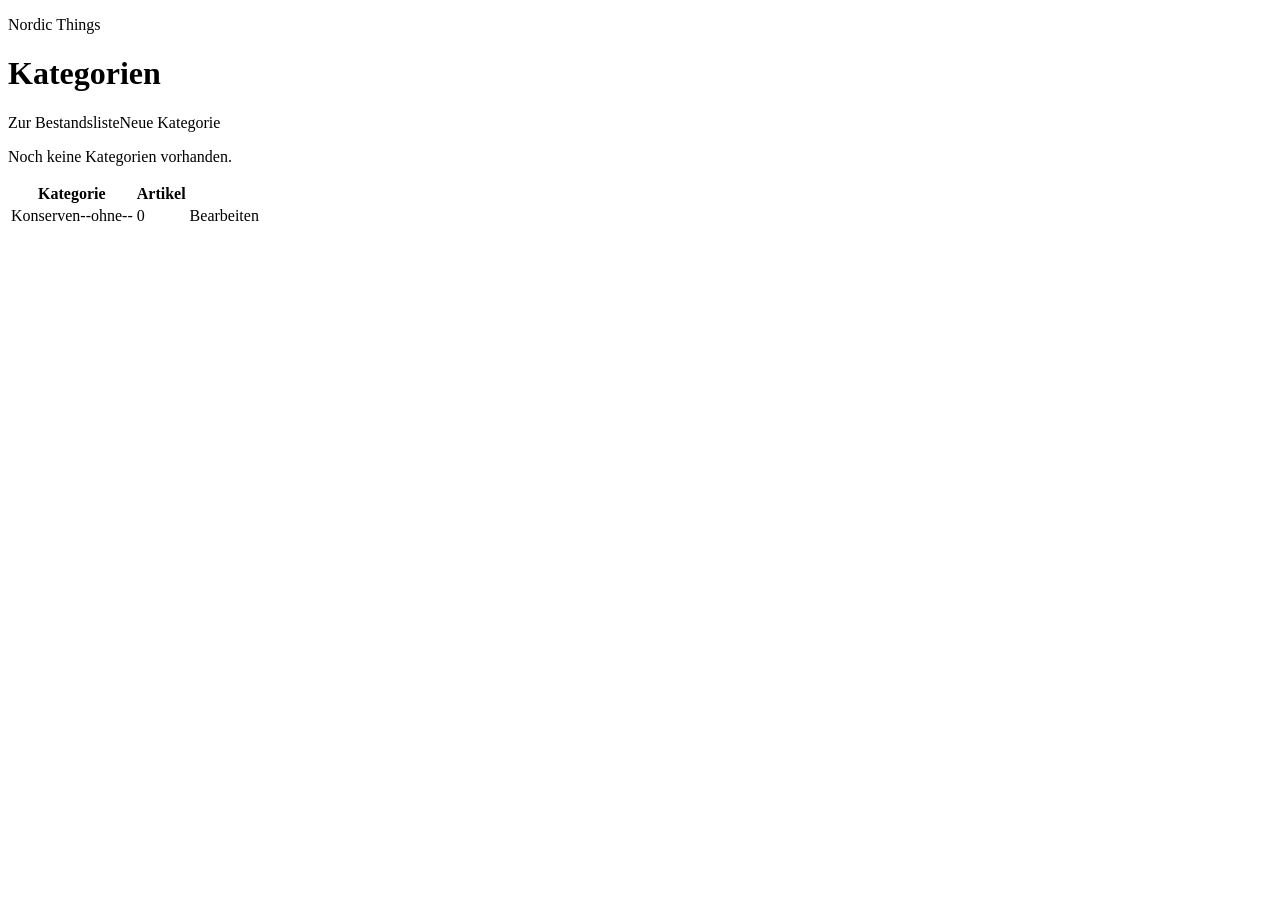
<file: src/main/resources/templates/inventory/categories.html>
<!doctype html>
<html lang="de" xmlns:th="http://www.thymeleaf.org">
<head>
    <meta charset="utf-8"><meta name="viewport" content="width=device-width, initial-scale=1">
    <title>Kategorien</title><link rel="stylesheet" th:href="@{/css/inventory.css}">
    <script defer th:src="@{/webjars/htmx.org/dist/htmx.min.js}"></script>
</head>
<body class="inventory-page" hx-boost="true"><main class="page-shell">
    <header class="page-header"><div><p class="eyebrow">Nordic Things</p><h1>Kategorien</h1></div><div class="header-actions"><a class="secondary-action" th:href="@{/items}">Zur Bestandsliste</a><a class="secondary-action" th:href="@{/categories/new}">Neue Kategorie</a></div></header>
    <section class="message error" th:if="${errorMessage}" th:text="${errorMessage}"></section>
    <section class="workspace"><p class="empty-state" th:if="${categories.isEmpty()}">Noch keine Kategorien vorhanden.</p>
        <div class="inventory-table-wrap" th:if="${!categories.isEmpty()}"><table class="inventory-table category-table"><thead><tr><th scope="col"><a th:href="@{/categories(categorySort=${nextNameSort})}">Kategorie</a></th><th scope="col">Artikel</th><th scope="col" aria-label="Aktionen"></th></tr></thead><tbody>
            <tr th:each="category : ${categories}"><td><div class="item-name-cell"><a th:if="${!category.isSystemCategory}" th:href="@{/categories/{categoryId}(categoryId=${category.id})}" th:text="${category.name}">Konserven</a><span th:if="${category.isSystemCategory}" th:text="${category.name}">--ohne--</span></div></td><td th:text="${category.articleCount}">0</td><td><div class="table-actions"><a class="secondary-action" th:if="${!category.isSystemCategory}" th:href="@{/categories/{categoryId}(categoryId=${category.id})}">Bearbeiten</a></div></td></tr>
        </tbody></table></div>
    </section>
</main></body></html>
</file>
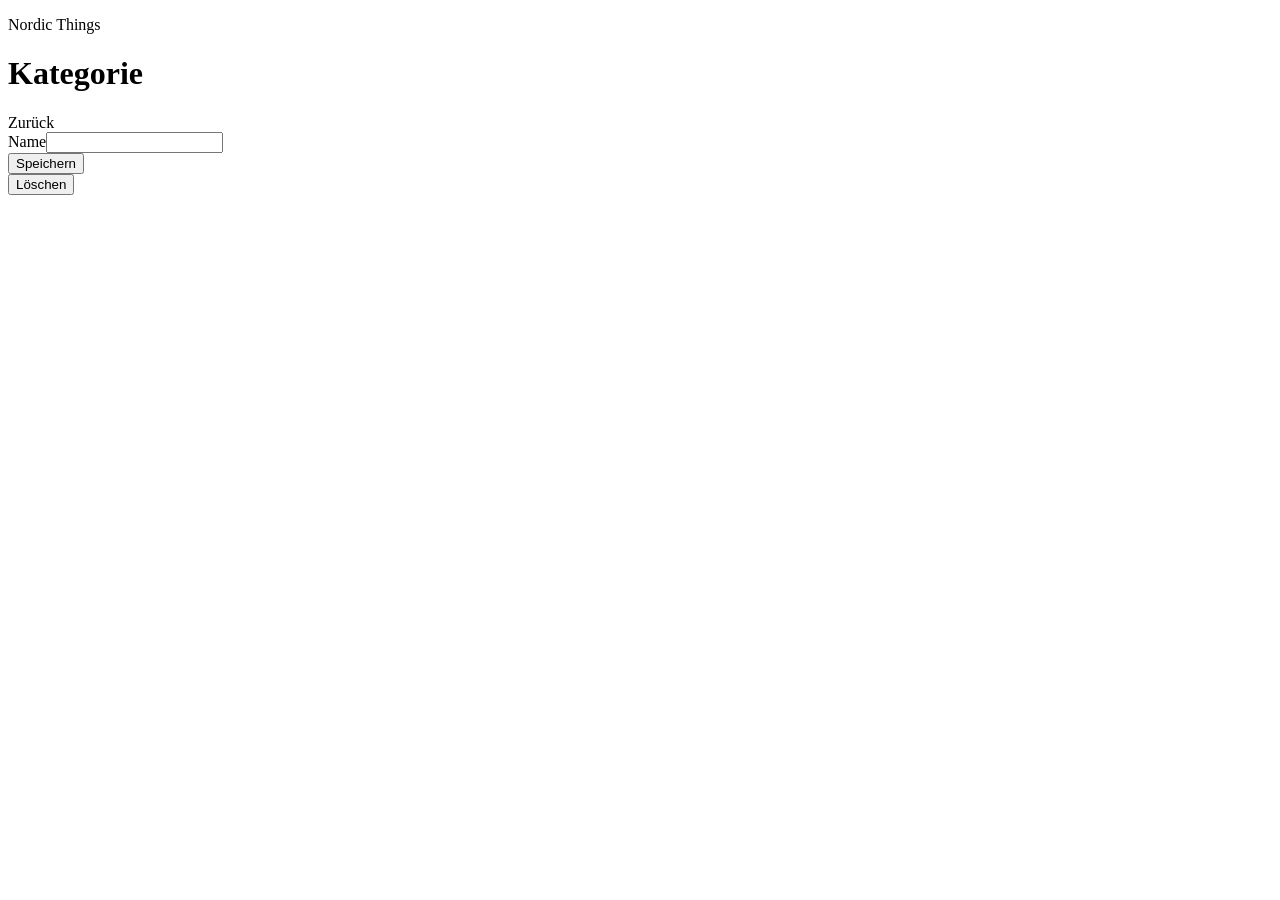
<file: src/main/resources/templates/inventory/category-detail.html>
<!doctype html>
<html lang="de" xmlns:th="http://www.thymeleaf.org">
<head><meta charset="utf-8"><meta name="viewport" content="width=device-width, initial-scale=1"><title th:text="${category == null ? 'Kategorie erfassen' : category.name + ' bearbeiten'}">Kategorie</title><link rel="stylesheet" th:href="@{/css/inventory.css}"><script defer th:src="@{/js/unsaved-changes.js}"></script></head>
<body><main class="page-shell detail-shell"><header class="page-header"><div><p class="eyebrow">Nordic Things</p><h1 th:text="${category == null ? 'Kategorie erfassen' : category.name}">Kategorie</h1></div><a class="secondary-action" data-confirm-discard-changes data-form-id="category-form" th:href="@{/categories}">Zurück</a></header>
<section class="message error" th:if="${errorMessage}" th:text="${errorMessage}"></section>
<section class="detail-panel"><form id="category-form" class="item-form compact" method="post" th:action="${category == null} ? @{/categories} : @{/categories/{categoryId}(categoryId=${category.id})}"><label class="wide"><span>Name</span><input name="name" required maxlength="30" th:value="${category == null ? '' : category.name}" th:readonly="${category != null && category.isSystemCategory}"></label></form>
<div class="detail-actions"><button th:if="${category == null || !category.isSystemCategory}" type="submit" form="category-form" th:text="${category == null ? 'Kategorie anlegen' : 'Änderungen speichern'}">Speichern</button><form th:if="${category != null && !category.isSystemCategory}" method="post" th:action="@{/categories/{categoryId}/delete(categoryId=${category.id})}"><button class="danger" type="submit">Löschen</button></form></div></section>
</main></body></html>
</file>
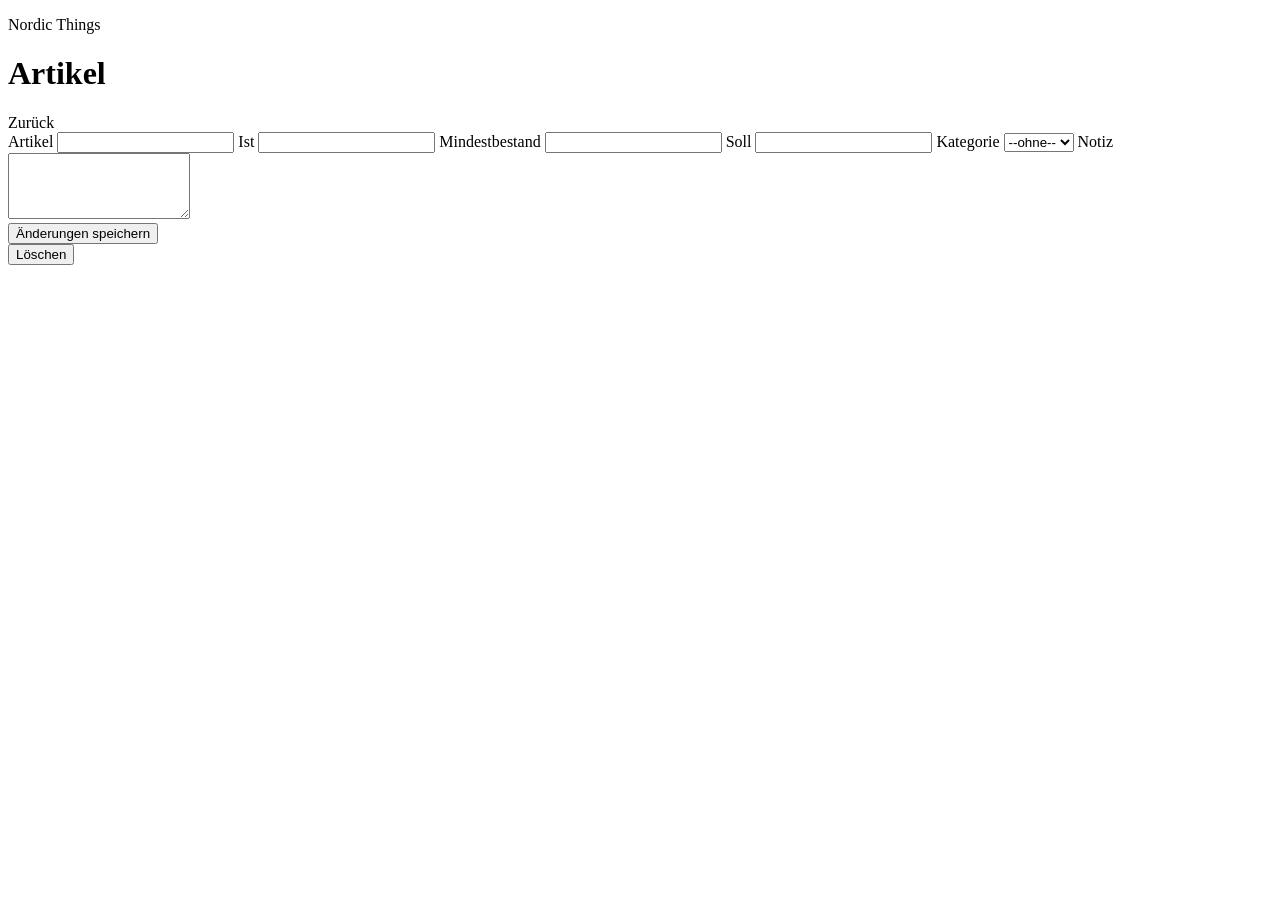
<file: src/main/resources/templates/inventory/detail.html>
<!doctype html>
<html lang="de" xmlns:th="http://www.thymeleaf.org">
<head>
    <meta charset="utf-8">
    <meta name="viewport" content="width=device-width, initial-scale=1">
    <title th:text="${item.name} + ' bearbeiten'">Artikel bearbeiten</title>
    <link rel="icon" type="image/png" th:href="@{/favicon.png}">
    <link rel="apple-touch-icon" th:href="@{/apple-touch-icon.png}">
    <link rel="stylesheet" th:href="@{/css/inventory.css}">
    <script defer th:src="@{/js/inventory-scroll.js}"></script>
    <script defer th:src="@{/js/unsaved-changes.js}"></script>
</head>
<body>
<main class="page-shell detail-shell">
    <header class="page-header">
        <div>
            <p class="eyebrow">Nordic Things</p>
            <h1 th:text="${item.name}">Artikel</h1>
        </div>
        <a class="secondary-action" data-confirm-discard-changes data-form-id="item-edit-form" data-restore-inventory-scroll th:href="@{/items}">Zurück</a>
    </header>

    <section class="message error" th:if="${errorMessage}" th:text="${errorMessage}"></section>

    <section class="detail-panel">
        <form id="item-edit-form" class="item-form compact" method="post" th:action="@{/items/{itemId}/edit(itemId=${item.id})}">
            <label class="wide">
                <span>Artikel</span>
                <input name="name" required maxlength="200" th:value="${item.name}">
            </label>
            <label>
                <span>Ist</span>
                <input name="currentStock" required inputmode="numeric" min="0" type="number" th:value="${item.currentStock}">
            </label>
            <label>
                <span>Mindestbestand</span>
                <input name="minimumStock" required inputmode="numeric" min="1" type="number" th:value="${item.minimumStock}">
            </label>
            <label>
                <span>Soll</span>
                <input name="targetStock" required inputmode="numeric" min="1" type="number" th:value="${item.targetStock}">
            </label>
            <label>
                <span>Kategorie</span>
                <select name="categoryId" required><option th:each="category : ${categories}" th:value="${category.id}" th:selected="${category.id == item.categoryId}" th:text="${category.name}">--ohne--</option></select>
            </label>
            <label class="wide">
                <span>Notiz</span>
                <textarea name="note" maxlength="500" rows="4" th:text="${item.note}"></textarea>
            </label>
        </form>
        <div class="detail-actions">
            <button type="submit" form="item-edit-form">Änderungen speichern</button>
            <form method="post" th:action="@{/items/{itemId}/delete(itemId=${item.id})}">
                <button class="danger" type="submit" onclick="return confirm('Artikel wirklich löschen?')">Löschen</button>
            </form>
        </div>
    </section>
</main>
</body>
</html>
</file>
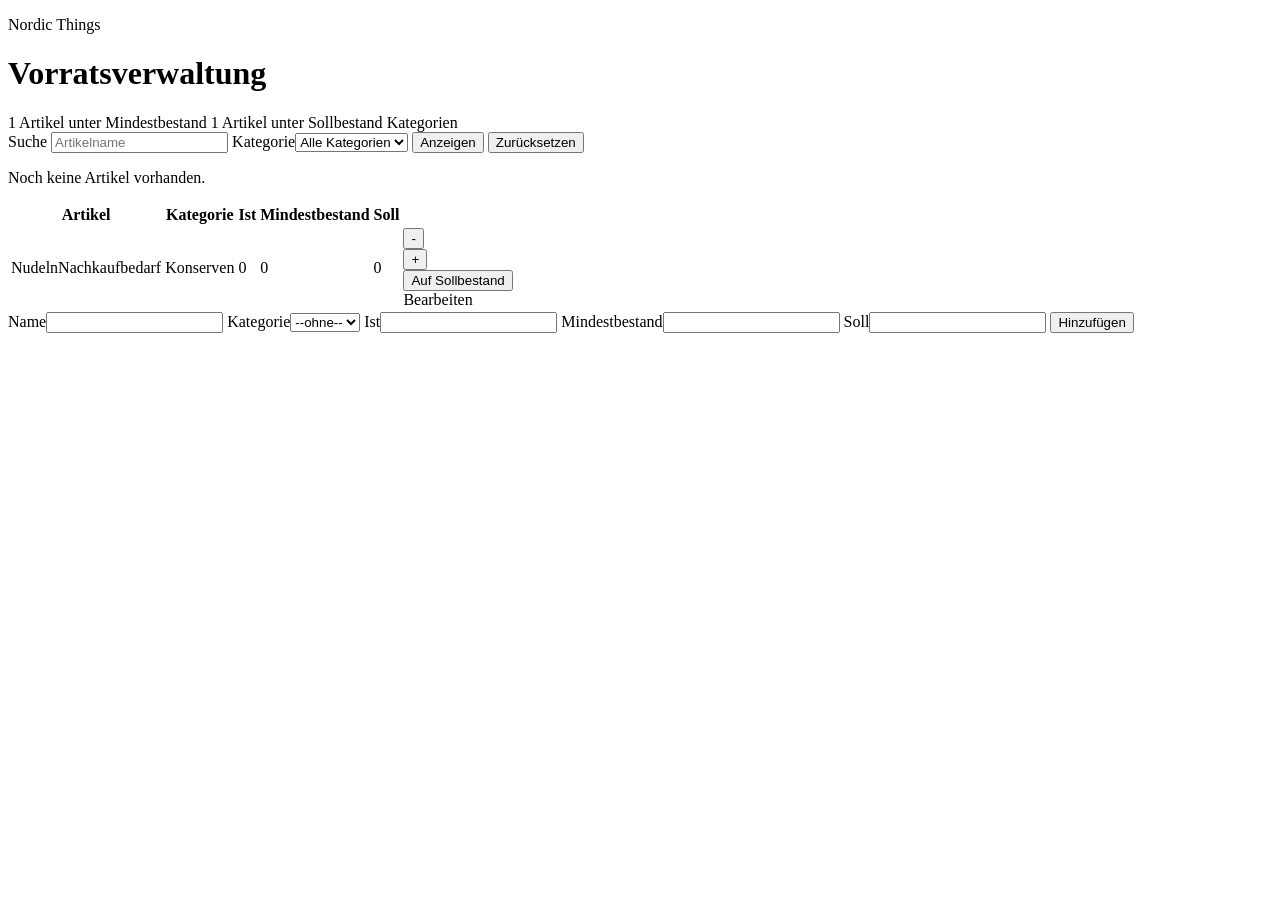
<file: src/main/resources/templates/inventory/items.html>
<!doctype html>
<html lang="de" xmlns:th="http://www.thymeleaf.org">
<head>
    <meta charset="utf-8">
    <meta name="viewport" content="width=device-width, initial-scale=1">
    <title>Vorratsverwaltung</title>
    <link rel="icon" type="image/png" th:href="@{/favicon.png}">
    <link rel="apple-touch-icon" th:href="@{/apple-touch-icon.png}">
    <link rel="stylesheet" th:href="@{/css/inventory.css}">
    <script defer th:src="@{/webjars/htmx.org/dist/htmx.min.js}"></script>
    <script defer th:src="@{/js/inventory-scroll.js}"></script>
</head>
<body class="inventory-page" hx-boost="true">
<main class="page-shell">
    <header class="page-header">
        <div>
            <p class="eyebrow">Nordic Things</p>
            <h1>Vorratsverwaltung</h1>
        </div>
        <div class="header-actions">
            <a class="stock-alert critical"
               th:if="${inventoryOverview.belowMinimumStockCount > 0}"
               data-preserve-inventory-scroll
               th:href="@{/shopping-list}"
               th:text="${inventoryOverview.belowMinimumStockCount + ' Artikel unter Mindestbestand'}">
                1 Artikel unter Mindestbestand
            </a>
            <a class="stock-alert warning"
               th:if="${inventoryOverview.belowMinimumStockCount == 0 && inventoryOverview.belowTargetStockCount > 0}"
               data-preserve-inventory-scroll
               th:href="@{/shopping-list}"
               th:text="${inventoryOverview.belowTargetStockCount + ' Artikel unter Sollbestand'}">
                1 Artikel unter Sollbestand
            </a>
            <a class="secondary-action" th:href="@{/categories}">Kategorien</a>
        </div>
    </header>

    <section class="message success" th:if="${successMessage}" th:text="${successMessage}"></section>
    <section class="message error" th:if="${errorMessage}" th:text="${errorMessage}"></section>

    <section class="workspace" id="inventory-workspace">
        <form class="toolbar" method="get" th:action="@{/items}">
            <label>
                <span>Suche</span>
                <input name="searchTerm"
                       th:value="${searchTerm}"
                       th:autofocus="${focusTarget == 'inventorySearch'}"
                       autocomplete="off"
                       placeholder="Artikelname">
            </label>
            <label><span>Kategorie</span><select name="categoryId">
                <option value="" th:selected="${categoryId.isEmpty()}">Alle Kategorien</option>
                <option th:each="category : ${categories}" th:value="${category.id}" th:selected="${category.id == categoryId}" th:text="${category.name}">Konserven</option>
            </select></label>
            <button class="filter-apply" type="submit">Anzeigen</button>
            <button class="secondary-action reset-filter" type="submit" name="resetFilters" value="true">Zurücksetzen</button>
        </form>

        <p class="empty-state" th:if="${inventoryOverview.items.isEmpty()}">Noch keine Artikel vorhanden.</p>

        <div class="inventory-table-wrap" data-inventory-scroll-container th:if="${!inventoryOverview.items.isEmpty()}">
            <table class="inventory-table">
                <thead><tr>
                    <th scope="col"><a th:href="@{/items(searchTerm=${searchTerm},categoryId=${categoryId},inventorySort=${nextNameSort})}">Artikel</a></th>
                    <th scope="col"><a th:href="@{/items(searchTerm=${searchTerm},categoryId=${categoryId},inventorySort=${nextCategorySort})}">Kategorie</a></th>
                    <th scope="col">Ist</th><th scope="col">Mindestbestand</th><th scope="col">Soll</th><th scope="col" aria-label="Aktionen"></th>
                </tr></thead>
                <tbody>
                <tr th:each="item : ${inventoryOverview.items}" th:classappend="${item.isBelowMinimumStock} ? 'critical'">
                    <td><div class="item-name-cell"><a th:href="@{/items/{itemId}(itemId=${item.id})}" th:text="${item.name}">Nudeln</a><span class="status" th:if="${item.isBelowMinimumStock}">Nachkaufbedarf</span></div></td>
                    <td th:text="${item.categoryName}">Konserven</td><td th:text="${item.currentStock}">0</td><td th:text="${item.minimumStock}">0</td><td th:text="${item.targetStock}">0</td>
                    <td><div class="table-actions">
                        <form method="post" data-preserve-inventory-scroll th:action="@{/items/{itemId}/stock/decrease(itemId=${item.id})}"><input type="hidden" name="quantity" value="1"><button type="submit" th:disabled="${item.currentStock == 0}" aria-label="Istbestand um 1 verringern">-</button></form>
                        <form method="post" data-preserve-inventory-scroll th:action="@{/items/{itemId}/stock/increase(itemId=${item.id})}"><input type="hidden" name="quantity" value="1"><button type="submit" aria-label="Istbestand um 1 erhöhen">+</button></form>
                        <form method="post" data-preserve-inventory-scroll th:action="@{/items/{itemId}/stock/fill-to-target(itemId=${item.id})}"><button type="submit" th:disabled="${!item.isBelowTargetStock}">Auf Sollbestand</button></form>
                        <a class="secondary-action" data-preserve-inventory-scroll th:href="@{/items/{itemId}(itemId=${item.id})}">Bearbeiten</a>
                    </div></td>
                </tr>
                </tbody>
            </table>
        </div>

        <form class="quick-entry-row" method="post" th:action="@{/items}" aria-label="Artikel erfassen">
            <label><span>Name</span><input name="name" th:autofocus="${focusTarget == 'quickEntryName'}" required maxlength="200" autocomplete="off"></label>
            <label><span>Kategorie</span><select name="categoryId" required><option th:each="category : ${categories}" th:value="${category.id}" th:selected="${category.isSystemCategory}" th:text="${category.name}">--ohne--</option></select></label>
            <label><span>Ist</span><input name="currentStock" required inputmode="numeric" pattern="[0-9]+" min="0" type="number"></label>
            <label><span>Mindestbestand</span><input name="minimumStock" required inputmode="numeric" pattern="[0-9]+" min="1" type="number"></label>
            <label><span>Soll</span><input name="targetStock" required inputmode="numeric" pattern="[0-9]+" min="1" type="number"></label>
            <button type="submit">Hinzufügen</button>
        </form>
    </section>
</main>
</body>
</html>
</file>
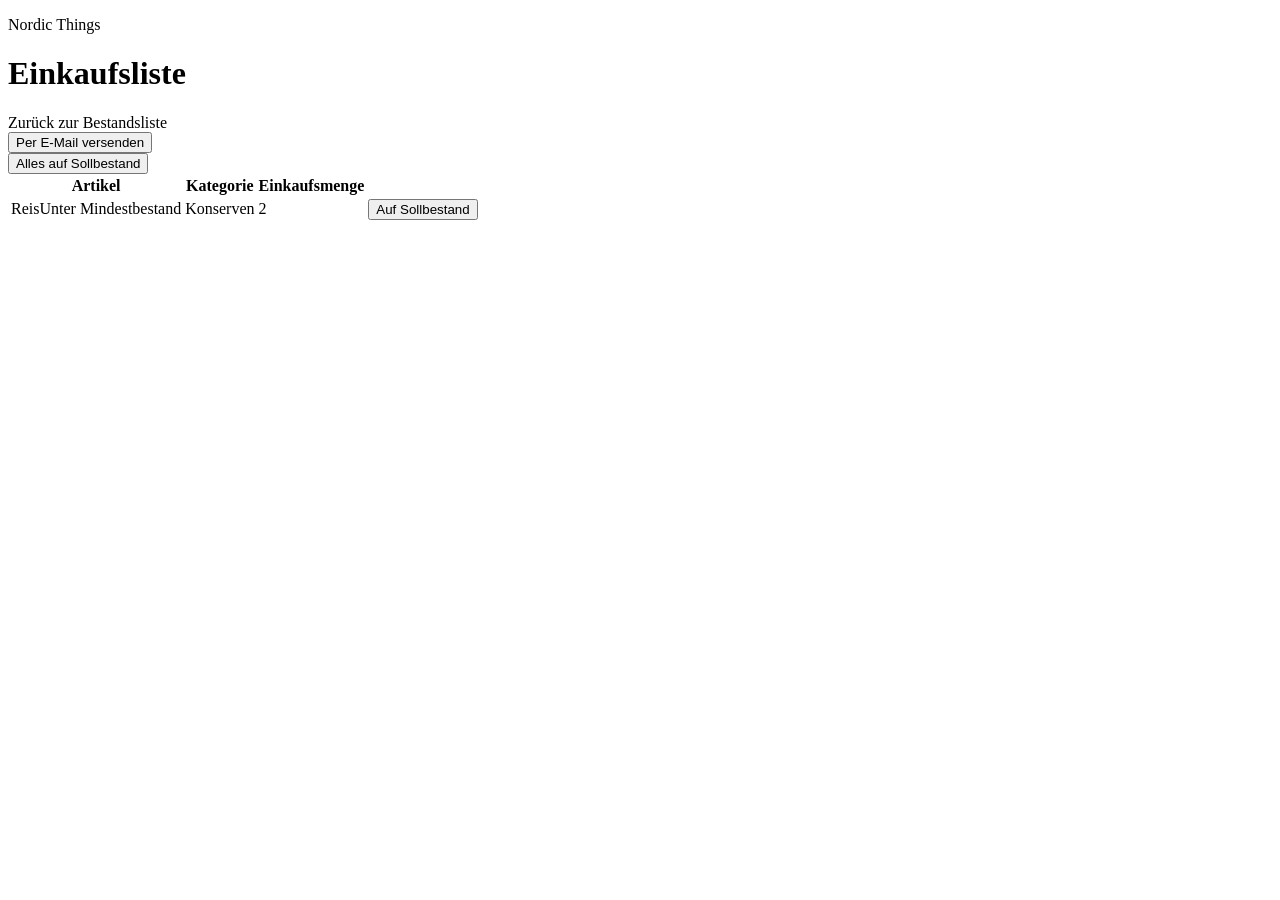
<file: src/main/resources/templates/inventory/shopping-list.html>
<!doctype html>
<html lang="de" xmlns:th="http://www.thymeleaf.org">
<head>
    <meta charset="utf-8">
    <meta name="viewport" content="width=device-width, initial-scale=1">
    <title>Einkaufsliste</title>
    <link rel="icon" type="image/png" th:href="@{/favicon.png}">
    <link rel="apple-touch-icon" th:href="@{/apple-touch-icon.png}">
    <link rel="stylesheet" th:href="@{/css/inventory.css}">
    <script defer th:src="@{/webjars/htmx.org/dist/htmx.min.js}"></script>
</head>
<body class="inventory-page" hx-boost="true">
<main class="page-shell">
    <header class="page-header">
        <div><p class="eyebrow">Nordic Things</p><h1>Einkaufsliste</h1></div>
        <a class="secondary-action" th:href="@{/items}">Zurück zur Bestandsliste</a>
    </header>

    <section class="message success" th:if="${successMessage}" th:text="${successMessage}"></section>
    <section class="message error" th:if="${errorMessage}" th:text="${errorMessage}"></section>

    <section class="workspace" id="shopping-workspace">
        <div class="shopping-list-actions">
            <form method="post" th:action="@{/shopping-list/email}"><button type="submit">Per E-Mail versenden</button></form>
            <form method="post" th:action="@{/shopping-list/fill-to-target}" onsubmit="return confirm('Alle Einkaufslistenpositionen auf Sollbestand setzen?');"><button type="submit">Alles auf Sollbestand</button></form>
        </div>

        <div class="inventory-table-wrap">
            <table class="inventory-table shopping-list-table">
                <thead><tr><th scope="col"><a th:href="@{/shopping-list(shoppingSort=${nextNameSort})}">Artikel</a></th><th scope="col"><a th:href="@{/shopping-list(shoppingSort=${nextCategorySort})}">Kategorie</a></th><th scope="col">Einkaufsmenge</th><th scope="col" aria-label="Aktionen"></th></tr></thead>
                <tbody>
                <tr th:each="item : ${shoppingList}" th:classappend="${item.isBelowMinimumStock} ? 'critical'">
                    <td><div class="item-name-cell"><span th:text="${item.itemName}">Reis</span><span class="status" th:if="${item.isBelowMinimumStock}">Unter Mindestbestand</span></div></td>
                    <td th:text="${item.categoryName}">Konserven</td><td th:text="${item.recommendedPurchaseQuantity}">2</td>
                    <td><div class="table-actions"><form method="post" th:action="@{/items/{itemId}/stock/fill-to-target(itemId=${item.itemId})}"><input type="hidden" name="returnTo" value="shopping-list"><button type="submit">Auf Sollbestand</button></form></div></td>
                </tr>
                </tbody>
            </table>
        </div>
    </section>
</main>
</body>
</html>
</file>
